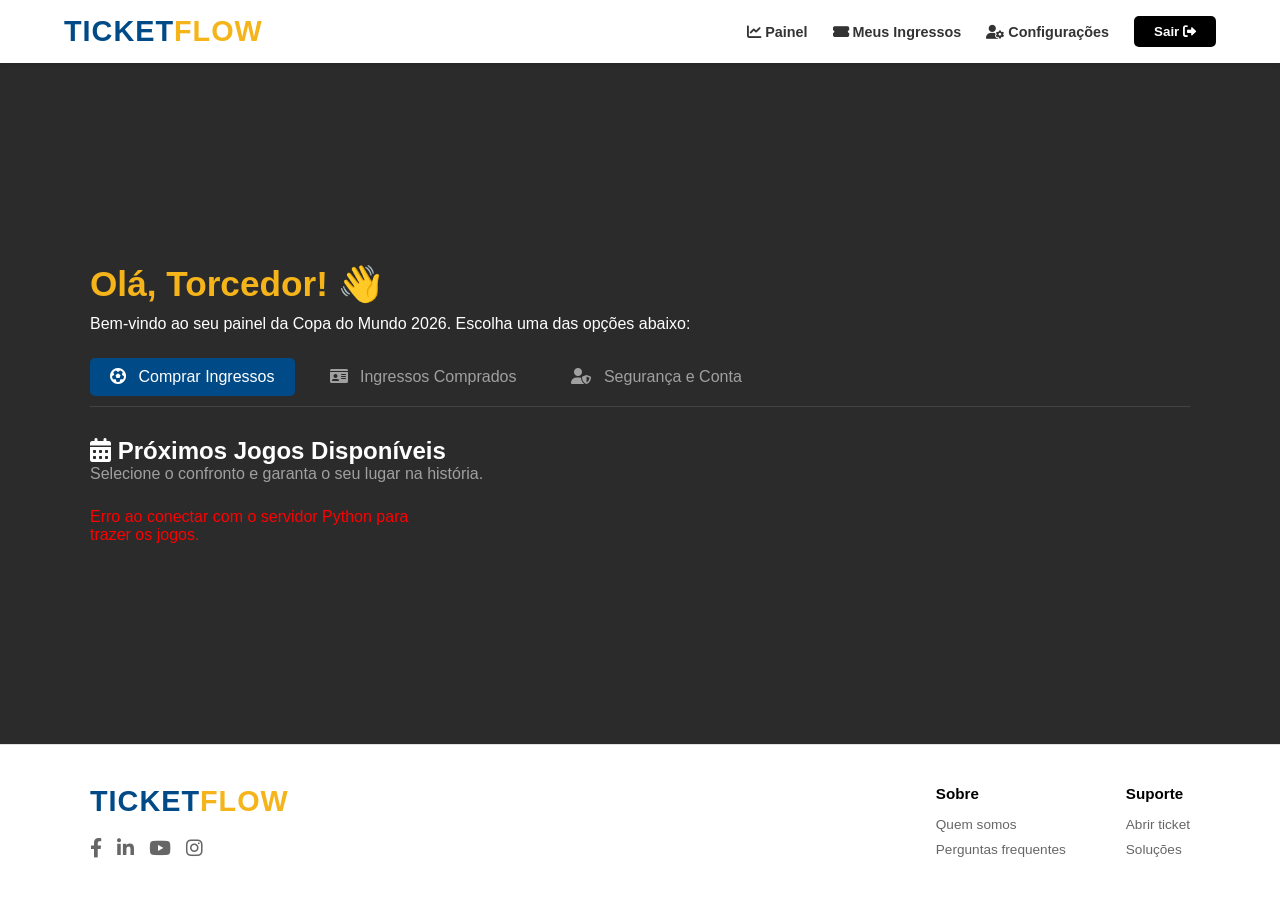
<file: dashboard.html>
<!DOCTYPE html>
<html lang="pt-BR">
<head>
    <meta charset="UTF-8">
    <meta name="viewport" content="width=device-width, initial-scale=1.0">
    <title>TicketFlow - Dashboard</title>
    <link rel="stylesheet" href="style.css">
    <link rel="stylesheet" href="https://cdnjs.cloudflare.com/ajax/libs/font-awesome/6.0.0/css/all.min.css">
</head>
<body>

    <header class="navbar">
        <div class="logo">
            <span class="ticket">TICKET</span><span class="flow">FLOW</span>
        </div>
        <nav class="nav-links">
            <a href="#" class="active"><i class="fas fa-chart-line"></i> Painel</a>
            <a href="#"><i class="fas fa-ticket-alt"></i> Meus Ingressos</a>
            <a href="#"><i class="fas fa-user-cog"></i> Configurações</a>
            <button class="btn-connect" id="btnLogout">Sair <i class="fas fa-sign-out-alt"></i></button>
        </nav>
    </header>

    <main class="main-container dashboard-container">
        <div class="content-wrapper dashboard-wrapper">
            
            <section class="welcome-box">
                <h1>Olá, <span id="welcomeUsername">Torcedor</span>! 👋</h1>
                <p class="subtitle">Bem-vindo ao seu painel da Copa do Mundo 2026. Escolha uma das opções abaixo:</p>
                
                <div class="dashboard-tabs">
                    <button class="tab-btn active" onclick="switchTab('jogos', event)"><i class="fas fa-soccer-ball"></i> Comprar Ingressos</button>
                    <button class="tab-btn" onclick="switchTab('ingressos', event)"><i class="fas fa-id-card"></i> Ingressos Comprados</button>
                    <button class="tab-btn" onclick="switchTab('perfil', event)"><i class="fas fa-user-shield"></i> Segurança e Conta</button>
                </div>
            </section>

            <section class="dashboard-content">
                
                <div id="tab-jogos" class="tab-content active">
                    <h2><i class="fas fa-calendar-alt"></i> Próximos Jogos Disponíveis</h2>
                    <p class="section-desc">Selecione o confronto e garanta o seu lugar na história.</p>
                    
                    <div class="matches-grid" id="matchesContainer">
                        <div class="loading-status">Carregando jogos do cofre...</div>
                    </div>
                </div>

                <div id="tab-ingressos" class="tab-content">
                    <h2><i class="fas fa-ticket-alt"></i> Seus Bilhetes Guardados</h2>
                    <p class="section-desc">Abaixo estão os ingressos vinculados de forma segura ao seu CPF/E-mail.</p>
                    
                    <div id="myTicketsContainer" class="my-tickets-list">
                        <div class="empty-tickets">
                            <i class="fas fa-qrcode fa-3x"></i>
                            <p>Você ainda não comprou nenhum ingresso. Que tal escolher um jogo acima?</p>
                        </div>
                    </div>
                </div>

                <div id="tab-perfil" class="tab-content">
                    <h2><i class="fas fa-user-lock"></i> Configurações Importantes de Conta</h2>
                    <p class="section-desc">Gerencie a segurança dos seus dados e preferências da plataforma.</p>
                    
                    <div class="settings-form">
                        <div class="setting-item">
                            <div class="setting-info">
                                <h3>Autenticação em Duas Etapas (2FA)</h3>
                                <p>Proteja as suas compras exigindo um código no telemóvel.</p>
                            </div>
                            <button class="btn-action">Ativar</button>
                        </div>
                        <div class="setting-item">
                            <div class="setting-info">
                                <h3>Alterar Palavra-passe</h3>
                                <p>Recomendamos mudar a sua senha a cada 6 meses.</p>
                            </div>
                            <button class="btn-action">Modificar</button>
                        </div>
                        <div class="setting-item delete-account">
                            <div class="setting-info">
                                <h3>Eliminar Conta de Utilizador</h3>
                                <p>Apaga permanentemente os teves dados e histórico de ingressos.</p>
                            </div>
                            <button class="btn-danger">Excluir Conta</button>
                        </div>
                    </div>
                </div>

            </section>

        </div>
    </main>

    <footer class="footer">
        <div class="footer-container">
            <div class="footer-brand">
                <div class="logo">
                    <span class="ticket">TICKET</span><span class="flow">FLOW</span>
                </div>
                <div class="social-icons">
                    <a href="#"><i class="fab fa-facebook-f"></i></a>
                    <a href="#"><i class="fab fa-linkedin-in"></i></a>
                    <a href="#"><i class="fab fa-youtube"></i></a>
                    <a href="#"><i class="fab fa-instagram"></i></a>
                </div>
            </div>
            <div class="footer-links">
                <div class="footer-column">
                    <h3>Sobre</h3>
                    <a href="#">Quem somos</a>
                    <a href="#">Perguntas frequentes</a>
                </div>
                <div class="footer-column">
                    <h3>Suporte</h3>
                    <a href="#">Abrir ticket</a>
                    <a href="#">Soluções</a>
                </div>
            </div>
        </div>
    </footer>

    <script src="script.js"></script>

    <div id="checkoutModal" class="modal-overlay" style="display: none;">
        <div class="modal-content">
            <div class="modal-header">
                <h2><i class="fas fa-shopping-cart"></i> Finalizar Compra</h2>
                <button class="close-modal" onclick="closeCheckout()">&times;</button>
            </div>
            <div class="modal-body">
                <div class="summary-box">
                    <p><strong>Partida:</strong> <span id="modalMatchTeams">Brasil VS Portugal</span></p>
                    <p><strong>Estádio:</strong> <span id="modalMatchStadium">Maracanã</span></p>
                </div>

                <form id="purchaseForm" onsubmit="processPurchase(event)">
                    <div class="form-group-ticket">
                        <label for="ticketQuantity">Quantidade de Ingressos:</label>
                        <input type="number" id="ticketQuantity" min="1" max="5" value="1" required onchange="updateTotalPrice()">
                    </div>

                    <div class="payment-section">
                        <h3>Forma de Pagamento</h3>
                        <div class="payment-options">
                            <label class="payment-radio">
                                <input type="radio" name="paymentMethod" value="Pix" checked onchange="togglePaymentFields()">
                                <span class="radio-box"><i class="fast fa-bolt"></i> PIX (Aprovação Imediata)</span>
                            </label>
                            <label class="payment-radio">
                                <input type="radio" name="paymentMethod" value="Cartão de Crédito" onchange="togglePaymentFields()">
                                <span class="radio-box"><i class="fas fa-credit-card"></i> Cartão de Crédito</span>
                            </label>
                        </div>
                    </div>

                    <div id="creditCardFields" style="display: none;" class="card-fields-box">
                        <input type="text" placeholder="Número do Cartão" pattern="\d{16}" class="modal-input">
                        <div class="input-row">
                            <input type="text" placeholder="MM/AA" pattern="\d{2}/\d{2}" class="modal-input">
                            <input type="text" placeholder="CVV" pattern="\d{3}" class="modal-input">
                        </div>
                    </div>

                    <div class="price-summary">
                        <p>Preço por unidade: <strong>R$ 150,00</strong></p>
                        <h2>Total: <span id="modalTotalPrice">R$ 150,00</span></h2>
                    </div>

                    <button type="submit" class="btn-confirm-purchase">Confirmar e Pagar</button>
                </form>
            </div>
        </div>
    </div>

    <div id="voucherModal" class="modal-overlay" style="display: none;">
        <div class="modal-content voucher-content">
            <div class="success-icon">🎉</div>
            <h2>Compra Confirmada com Sucesso!</h2>
            <p>O seu ingresso digital foi gerado e está pronto.</p>
            
            <div class="ticket-voucher" id="ticketPrintArea">
                <div class="ticket-tag">INGRESSO OFICIAL</div>
                <div class="ticket-main-info">
                    <h3 id="vchTeams">CONFRONTO</h3>
                    <p><i class="fas fa-map-marker-alt"></i> Local: <span id="vchStadium">-</span></p>
                    <p><i class="fas fa-calendar-alt"></i> Data: <span id="vchDate">-</span></p>
                </div>
                <div class="ticket-details-grid">
                    <div><strong>Comprador:</strong> <p id="vchUser">-</p></div>
                    <div><strong>Qtd:</strong> <p id="vchQty">-</p></div>
                    <div><strong>Total Pago:</strong> <p id="vchTotal">-</p></div>
                    <div><strong>Pagamento:</strong> <p id="vchMethod">-</p></div>
                </div>
                <div class="ticket-footer-info">
                    <p>Data de Aquisição: <span id="vchTimestamp">-</span></p>
                    <p class="ticket-code">CÓDIGO DE AUTENTICAÇÃO: <strong id="vchCode">-</strong></p>
                </div>
            </div>

            <div class="modal-actions">
                <button class="btn-download" onclick="window.print()">Imprimir / Salvar PDF</button>
                <button class="btn-close-success" onclick="closeVoucherSuccess()">Voltar ao Painel</button>
            </div>
        </div>
    </div>
</body>
</html>
</file>
<file: style.css>
/* RESET DE ESTILOS GERAIS */
* {
    margin: 0;
    padding: 0;
    box-sizing: border-box;
    font-family: 'Segoe UI', Tahoma, Geneva, Verdana, sans-serif;
}

:root {
    --bg-dark: #2b2b2b;
    --bg-light: #ffffff;
    --text-white: #ffffff;
    --text-gray: #a0a0a0;
    --primary-blue: #004b87;
    --accent-gold: #f4b41a;
    --input-bg: #ffffff;
}

body {
    background-color: var(--bg-dark);
    color: var(--text-white);
    display: flex;
    flex-direction: column;
    min-height: 100vh;
}

/* NAVBAR */
.navbar {
    background-color: var(--bg-light);
    display: flex;
    justify-content: space-between;
    align-items: center;
    padding: 15px 5%;
    box-shadow: 0 2px 5px rgba(0,0,0,0.1);
}

.logo {
    font-size: 1.8rem;
    font-weight: 800;
    letter-spacing: 1px;
}

.logo .ticket {
    color: var(--primary-blue);
}

.logo .flow {
    color: var(--accent-gold);
}

.nav-links {
    display: flex;
    align-items: center;
    gap: 25px;
}

.nav-links a {
    text-decoration: none;
    color: #333;
    font-weight: 600;
    font-size: 0.9rem;
    transition: color 0.3s;
}

.nav-links a:hover {
    color: var(--primary-blue);
}

.btn-connect {
    background-color: #000000;
    color: #ffffff;
    border: none;
    padding: 8px 20px;
    border-radius: 5px;
    font-weight: 600;
    cursor: pointer;
    transition: background 0.3s;
}

.btn-connect:hover {
    background-color: #333333;
}

/* CONTEÚDO PRINCIPAL (LOGIN) */
.main-container {
    flex: 1;
    display: flex;
    justify-content: center;
    align-items: center;
    padding: 40px 5%;
}

.content-wrapper {
    display: grid;
    grid-template-columns: 1fr 1fr;
    gap: 80px;
    width: 100%;
    max-width: 1100px;
    align-items: center;
}

.login-box h1 {
    font-size: 2.5rem;
    margin-bottom: 5px;
}

.login-box .subtitle {
    color: var(--text-gray);
    margin-bottom: 30px;
    font-size: 1.1rem;
}

form {
    display: flex;
    flex-direction: column;
    gap: 20px;
    max-width: 400px;
}

.input-group {
    display: flex;
    flex-direction: column;
    gap: 8px;
}

.input-group label {
    font-size: 0.85rem;
    color: var(--text-gray);
}

.input-group input {
    width: 100%;
    padding: 12px 15px;
    border-radius: 6px;
    border: none;
    background-color: var(--input-bg);
    color: #333;
    font-size: 1rem;
}

.input-group input:focus {
    outline: 2px solid var(--accent-gold);
}

.btn-submit {
    background-color: #000000;
    color: #ffffff;
    border: 1px solid #333;
    padding: 12px;
    font-size: 1rem;
    font-weight: 600;
    border-radius: 6px;
    cursor: pointer;
    margin-top: 10px;
    transition: background 0.3s;
}

.btn-submit:hover {
    background-color: #222222;
}

/* ILUSTRAÇÃO */
.illustration-box {
    display: flex;
    justify-content: center;
    align-items: center;
}

.promo-img {
    max-width: 100%;
    height: auto;
    border-radius: 20px;
    box-shadow: 0 10px 20px rgba(0,0,0,0.3);
}

/* RODAPÉ (FOOTER) */
.footer {
    background-color: var(--bg-light);
    color: #333;
    padding: 40px 5%;
    margin-top: auto;
    border-top: 1px solid #e0e0e0;
}

.footer-container {
    display: flex;
    justify-content: space-between;
    max-width: 1100px;
    margin: 0 auto;
    flex-wrap: wrap;
    gap: 30px;
}

.footer-brand {
    display: flex;
    flex-direction: column;
    gap: 20px;
}

.social-icons {
    display: flex;
    gap: 15px;
}

.social-icons a {
    color: #666;
    font-size: 1.2rem;
    transition: color 0.3s;
}

.social-icons a:hover {
    color: var(--primary-blue);
}

.footer-links {
    display: flex;
    gap: 60px;
}

.footer-column {
    display: flex;
    flex-direction: column;
    gap: 10px;
}

.footer-column h3 {
    font-size: 0.95rem;
    color: #000;
    margin-bottom: 5px;
}

.footer-column a {
    text-decoration: none;
    color: #666;
    font-size: 0.85rem;
    transition: color 0.3s;
}

.footer-column a:hover {
    color: var(--primary-blue);
}

/* RESPONSIVIDADE (RNF01) */
@media (max-width: 768px) {
    .content-wrapper {
        grid-template-columns: 1fr;
        gap: 40px;
        text-align: center;
    }

    form {
        margin: 0 auto;
    }

    .illustration-box {
        order: -1; /* Coloca a imagem no topo no mobile */
    }

    .navbar {
        flex-direction: column;
        gap: 15px;
    }

    .footer-container {
        flex-direction: column;
        align-items: center;
        text-align: center;
    }

    .footer-links {
        gap: 40px;
    }
}
/* ESTILOS EXCLUSIVOS DO DASHBOARD */
.dashboard-wrapper {
    display: block !important; /* Muda de duas colunas para uma seção fluída vertical */
    width: 100%;
}

.welcome-box h1 {
    font-size: 2.2rem;
    color: var(--accent-gold);
    margin-bottom: 10px;
}

.dashboard-tabs {
    display: flex;
    gap: 15px;
    margin-top: 25px;
    border-bottom: 1px solid #444;
    padding-bottom: 10px;
}

.tab-btn {
    background: transparent;
    border: none;
    color: var(--text-gray);
    font-size: 1rem;
    padding: 10px 20px;
    cursor: pointer;
    transition: all 0.3s;
    border-radius: 5px;
}

.tab-btn i {
    margin-right: 8px;
}

.tab-btn:hover, .tab-btn.active {
    color: var(--bg-light);
    background-color: var(--primary-blue);
}

.tab-content {
    display: none;
    margin-top: 30px;
}

.tab-content.active {
    display: block;
}

.section-desc {
    color: var(--text-gray);
    margin-bottom: 25px;
}

/* CARDS DOS JOGOS DA COPA */
.matches-grid {
    display: grid;
    grid-template-columns: repeat(auto-fill, minmax(300px, 1fr));
    gap: 20px;
}

.match-card {
    background-color: #3a3a3a;
    border-radius: 8px;
    padding: 20px;
    box-shadow: 0 4px 10px rgba(0,0,0,0.3);
    border-left: 5px solid var(--accent-gold);
    transition: transform 0.2s;
}

.match-card:hover {
    transform: translateY(-5px);
}

.match-teams {
    font-size: 1.25rem;
    font-weight: bold;
    display: flex;
    justify-content: space-between;
    align-items: center;
    margin-bottom: 15px;
}

.match-teams span {
    color: var(--text-white);
}

.vs-badge {
    font-size: 0.8rem;
    background: var(--primary-blue);
    padding: 3px 8px;
    border-radius: 4px;
}

.match-info-row {
    font-size: 0.9rem;
    color: var(--text-gray);
    margin-bottom: 8px;
}

.match-info-row i {
    width: 20px;
    color: var(--accent-gold);
}

.btn-buy-ticket {
    width: 100%;
    background-color: var(--primary-blue);
    color: white;
    border: none;
    padding: 10px;
    border-radius: 5px;
    margin-top: 15px;
    cursor: pointer;
    font-weight: bold;
    transition: background 0.3s;
}

.btn-buy-ticket:hover {
    background-color: #003360;
}

/* CONFIGURAÇÕES */
.settings-form {
    display: flex;
    flex-direction: column;
    gap: 15px;
}

.setting-item {
    background: #3a3a3a;
    padding: 15px 20px;
    border-radius: 8px;
    display: flex;
    justify-content: space-between;
    align-items: center;
}

.setting-info h3 {
    font-size: 1.1rem;
    margin-bottom: 5px;
}

.setting-info p {
    font-size: 0.85rem;
    color: var(--text-gray);
}

.btn-action {
    background: #555;
    color: white;
    border: none;
    padding: 8px 15px;
    border-radius: 5px;
    cursor: pointer;
}

.btn-danger {
    background: #cc0000;
    color: white;
    border: none;
    padding: 8px 15px;
    border-radius: 5px;
    cursor: pointer;
}

.empty-tickets {
    text-align: center;
    padding: 40px;
    color: var(--text-gray);
}

.empty-tickets p {
    margin-top: 15px;
}
/* --- MODAL DESIGN SYSTEM --- */
.modal-overlay {
    position: fixed;
    top: 0; left: 0; width: 100%; height: 100%;
    background: rgba(0, 0, 0, 0.7);
    display: flex; justify-content: center; align-items: center;
    z-index: 9999; backdrop-filter: blur(5px);
}
.modal-content {
    background: #1a1a2e; border: 1px solid #0f3460;
    padding: 30px; border-radius: 12px; width: 90%; max-width: 500px;
    color: #fff; box-shadow: 0px 0px 20px rgba(0, 242, 254, 0.2);
}
.modal-header {
    display: flex; justify-content: space-between; align-items: center;
    border-bottom: 1px solid #0f3460; padding-bottom: 15px;
}
.close-modal {
    background: none; border: none; color: #fff; font-size: 28px; cursor: pointer;
}
.summary-box {
    background: #16213e; padding: 15px; border-radius: 6px; margin: 20px 0;
}
.form-group-ticket label { display: block; margin-bottom: 8px; font-weight: bold;}
#ticketQuantity {
    width: 100%; padding: 10px; border-radius: 6px; border: 1px solid #0f3460;
    background: #16213e; color: #fff; font-size: 16px;
}
.payment-options { display: flex; gap: 15px; margin: 15px 0; }
.payment-radio { flex: 1; cursor: pointer; }
.payment-radio input { display: none; }
.radio-box {
    display: block; padding: 12px; border: 1px solid #0f3460; border-radius: 6px;
    text-align: center; background: #16213e; transition: 0.3s;
}
.payment-radio input:checked + .radio-box {
    border-color: #00f2fe; background: #0f3460; box-shadow: 0 0 10px rgba(0, 242, 254, 0.3);
}
.card-fields-box {
    background: #16213e; padding: 15px; border-radius: 6px; margin-bottom: 15px;
}
.modal-input {
    width: 100%; padding: 10px; margin-bottom: 10px; border-radius: 4px;
    border: 1px solid #0f3460; background: #1a1a2e; color: #fff;
}
.input-row { display: flex; gap: 10px; }
.price-summary { text-align: right; margin-top: 20px; }
.btn-confirm-purchase {
    width: 100%; padding: 14px; background: linear-gradient(45deg, #00f2fe, #4facfe);
    border: none; border-radius: 6px; color: #fff; font-weight: bold; font-size: 16px;
    cursor: pointer; transition: 0.3s;
}
.btn-confirm-purchase:hover { filter: brightness(1.2); }

/* --- TICKET VOUCHER DESIGN --- */
.ticket-voucher {
    background: #fff; color: #000; padding: 20px; border-radius: 10px;
    border-left: 8px dashed #4facfe; margin: 20px 0; position: relative;
    box-shadow: 0 5px 15px rgba(0,0,0,0.3);
}
.ticket-tag {
    position: absolute; top: 15px; right: 15px; background: #000;
    color: #fff; padding: 4px 8px; font-size: 11px; font-weight: bold; border-radius: 4px;
}
.ticket-main-info h3 { margin: 0 0 10px 0; color: #1a1a2e; font-size: 22px; }
.ticket-details-grid {
    display: grid; grid-template-columns: 1fr 1fr; gap: 10px;
    margin: 15px 0; padding: 15px 0; border-top: 1px solid #ddd; border-bottom: 1px solid #ddd;
}
.ticket-footer-info { font-size: 12px; color: #555; }
.ticket-code { margin-top: 8px; font-size: 13px; color: #000; }
.modal-actions { display: flex; gap: 10px; }
.btn-download {
    flex: 1; padding: 12px; background: #2ecc71; border: none; color: #fff;
    border-radius: 6px; font-weight: bold; cursor: pointer;
}
.btn-close-success {
    flex: 1; padding: 12px; background: #7f8c8d; border: none; color: #fff;
    border-radius: 6px; font-weight: bold; cursor: pointer;
}
</file>
